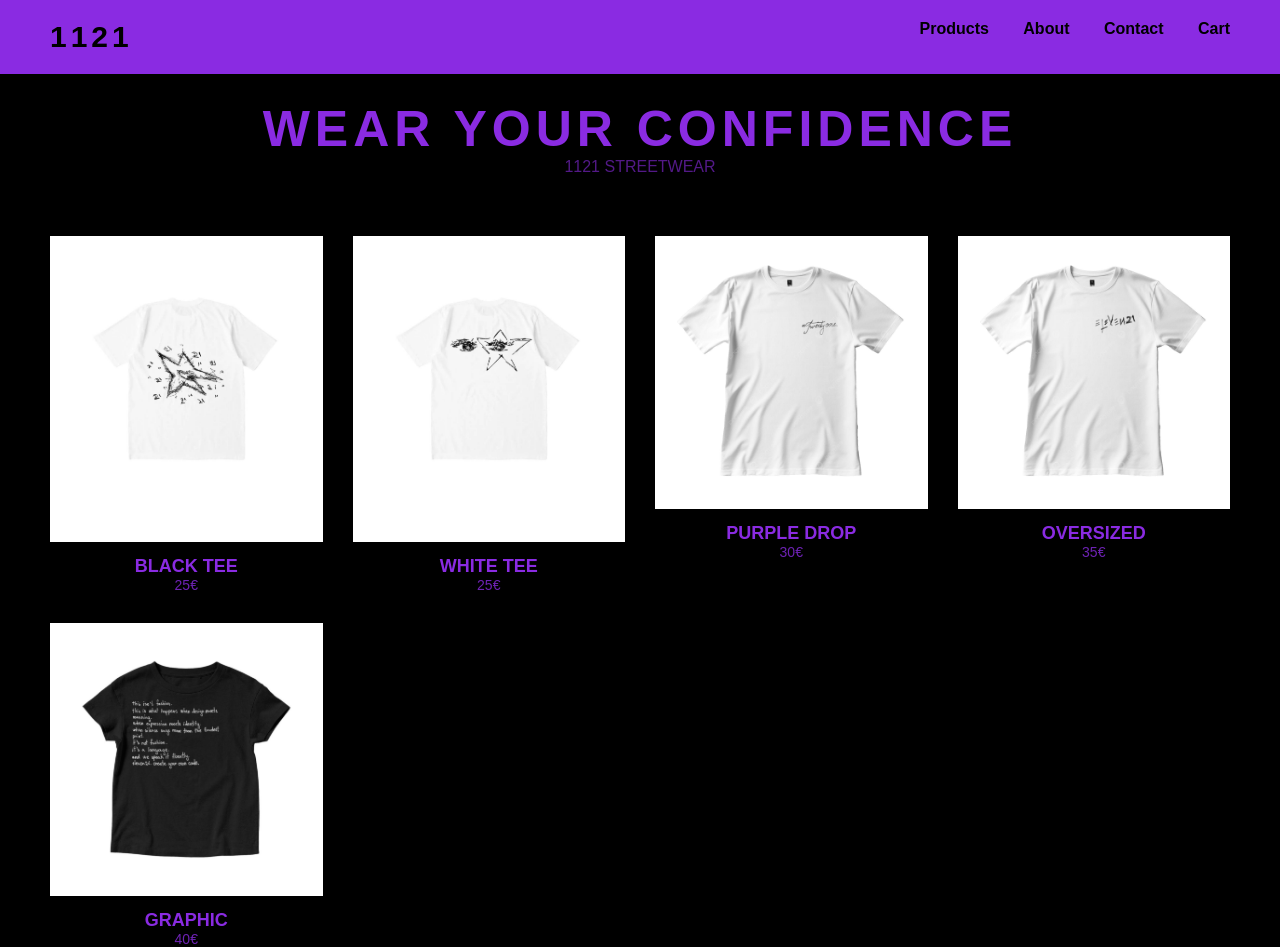
<file: index.html>
<!DOCTYPE html>
<html lang="en">
<head>
<meta charset="UTF-8">
<title>1121</title>
<link rel="stylesheet" href="style.css">
</head>
<body>

<header>
    <h1 class="logo">1121</h1>
    <nav>
        <a href="index.html">Products</a>
        <a href="about.html">About</a>
        <a href="contact.html">Contact</a>
        <a href="cart.html">Cart</a>
    </nav>
</header>

<section class="hero">
    <h2>WEAR YOUR CONFIDENCE</h2>
    <p>1121 STREETWEAR</p>
</section>

<div class="products">

    <a href="product.html" class="product">
        <img src="img/tee.jpeg">
        <h3>BLACK TEE</h3>
        <p>25€</p>
    </a>

    <a href="product.html" class="product">
        <img src="img/tee1.jpeg">
        <h3>WHITE TEE</h3>
        <p>25€</p>
    </a>

    <a href="product.html" class="product">
        <img src="img/tee2.jpeg">
        <h3>PURPLE DROP</h3>
        <p>30€</p>
    </a>

    <a href="product.html" class="product">
        <img src="img/tee3.jpeg">
        <h3>OVERSIZED</h3>
        <p>35€</p>
    </a>

    <a href="product.html" class="product">
        <img src="img/tee4.jpeg">
        <h3>GRAPHIC</h3>
        <p>40€</p>
    </a>

 
</div>

</body>
</html>
</file>
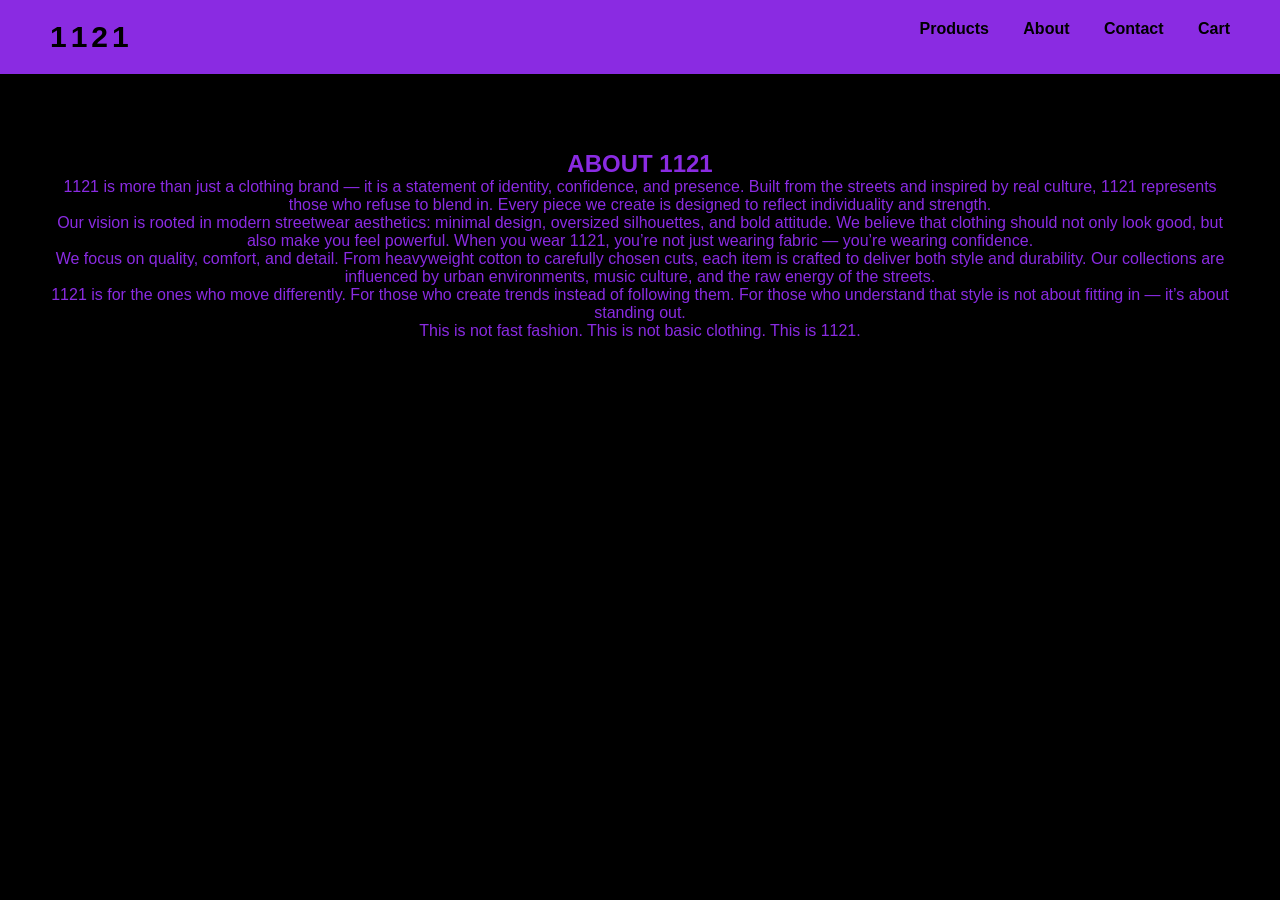
<file: about.html>
<!DOCTYPE html>
<html lang="en">
<head>
<meta charset="UTF-8">
<title>About</title>
<link rel="stylesheet" href="style.css">
</head>
<body>

<header>
    <h1 class="logo">1121</h1>
    <nav>
        <a href="index.html">Products</a>
        <a href="about.html">About</a>
        <a href="contact.html">Contact</a>
        <a href="cart.html">Cart</a>
    </nav>
</header>

<div class="page">
    <h2>ABOUT 1121</h2>

    <p>
        1121 is more than just a clothing brand — it is a statement of identity, confidence, and presence. 
        Built from the streets and inspired by real culture, 1121 represents those who refuse to blend in. 
        Every piece we create is designed to reflect individuality and strength.
    </p>

    <p>
        Our vision is rooted in modern streetwear aesthetics: minimal design, oversized silhouettes, 
        and bold attitude. We believe that clothing should not only look good, but also make you feel powerful. 
        When you wear 1121, you’re not just wearing fabric — you’re wearing confidence.
    </p>

    <p>
        We focus on quality, comfort, and detail. From heavyweight cotton to carefully chosen cuts, 
        each item is crafted to deliver both style and durability. Our collections are influenced by 
        urban environments, music culture, and the raw energy of the streets.
    </p>

    <p>
        1121 is for the ones who move differently. For those who create trends instead of following them. 
        For those who understand that style is not about fitting in — it’s about standing out.
    </p>

    <p>
        This is not fast fashion. This is not basic clothing.  
        This is 1121.
    </p>
</div>
</file>
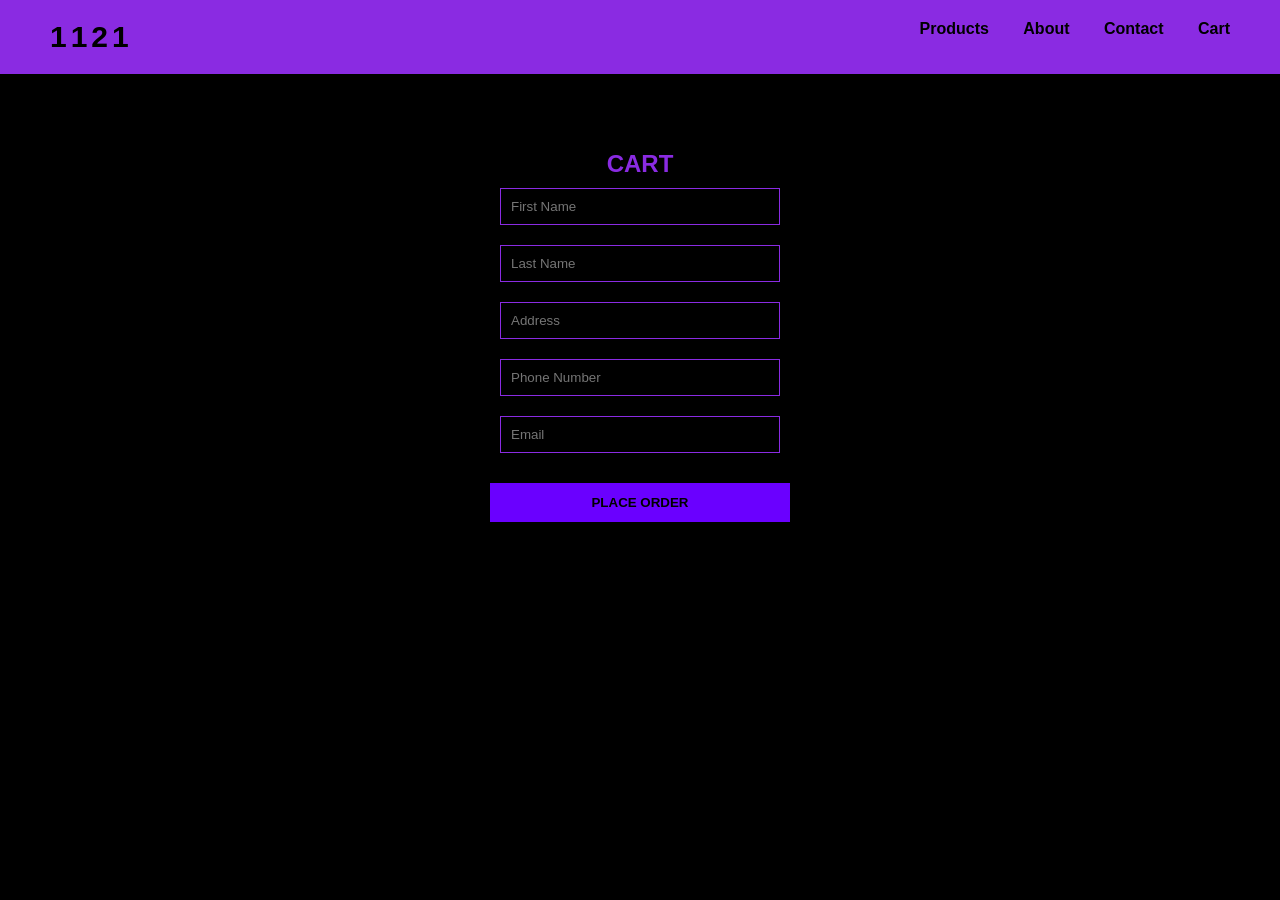
<file: cart.html>
<!DOCTYPE html>
<html lang="en">
<head>
<meta charset="UTF-8">
<title>Cart</title>
<link rel="stylesheet" href="style.css">
</head>
<body>

<header>
    <h1 class="logo">1121</h1>
    <nav>
        <a href="index.html">Products</a>
        <a href="about.html">About</a>
        <a href="contact.html">Contact</a>
        <a href="cart.html">Cart</a>
    </nav>
</header>

<div class="page">
    <h2>CART</h2>

    <form>
        <input type="text" placeholder="First Name" required>
        <input type="text" placeholder="Last Name" required>
        <input type="text" placeholder="Address" required>
        <input type="tel" placeholder="Phone Number" required>
        <input type="email" placeholder="Email" required>

        <button type="submit">PLACE ORDER</button>
    </form>
</div>

</body>
</html>
</file>
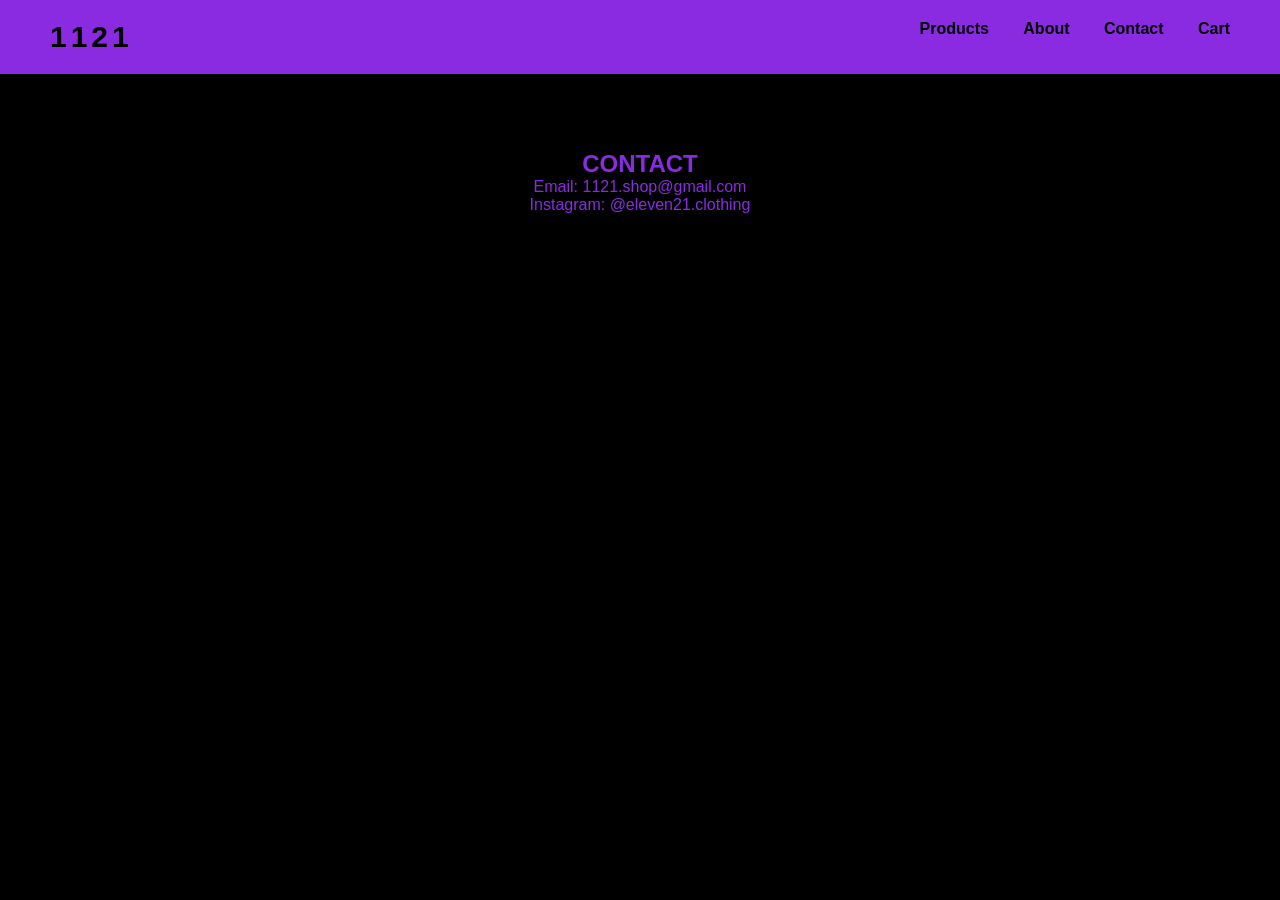
<file: contact.html>
<!DOCTYPE html>
<html lang="en">
<head>
<meta charset="UTF-8">
<title>Contact</title>
<link rel="stylesheet" href="style.css">
</head>
<body>

<header>
    <h1 class="logo">1121</h1>
    <nav>
        <a href="index.html">Products</a>
        <a href="about.html">About</a>
        <a href="contact.html">Contact</a>
        <a href="cart.html">Cart</a>
    </nav>
</header>

<div class="page">
    <h2>CONTACT</h2>
    <p>Email: 1121.shop@gmail.com</p>
    <p>Instagram: @eleven21.clothing</p>
</div>

</body>
</html>
</file>
<file: style.css>
/* RESET */
* {
    margin: 0;
    padding: 0;
    box-sizing: border-box;
}

body {
    background: black;
    color: #8a2be2;
    font-family: Arial, Helvetica, sans-serif;
}

/* HEADER FIX */
header {
    position: fixed;
    top: 0;
    width: 100%;
    background: #8a2be2;
    display: flex;
    justify-content: space-between;
    padding: 20px 50px;
    z-index: 1000;
}

.logo {
    color: black;
    font-size: 30px;
    font-weight: 900;
    letter-spacing: 4px;
}

nav a {
    color: black;
    margin-left: 30px;
    text-decoration: none;
    font-weight: bold;
}

body {
    padding-top: 100px;
}

/* HERO */
.hero {
    text-align: center;
    margin-bottom: 60px;
}

.hero h2 {
    font-size: 50px;
    letter-spacing: 5px;
}

.hero p {
    opacity: 0.6;
}

/* GRID PRODUSE */
.products {
    display: grid;
    grid-template-columns: repeat(auto-fit, minmax(220px, 1fr));
    gap: 30px;
    padding: 0 50px;
}

/* CARD PRODUS */
.product {
    text-decoration: none;
    color: #8a2be2;
    transition: 0.4s;
    text-align: center;
}

.product img {
    width: 100%;
    filter: grayscale(100%);
    transition: 0.4s;
}

.product:hover img {
    filter: grayscale(0%);
    transform: scale(1.05);
}

.product h3 {
    margin-top: 10px;
    font-size: 18px;
}

.product p {
    font-size: 14px;
    opacity: 0.8;
}

/* PRODUCT PAGE */
.product-page {
    text-align: center;
    padding: 50px;
}

.product-page img {
    width: 400px;
    filter: grayscale(100%);
    transition: 0.4s;
}

.product-page img:hover {
    filter: grayscale(0%);
    transform: scale(1.05);
}

.product-page .sizes button {
    background: transparent;
    border: 1px solid #8a2be2;
    color: #8a2be2;
    padding: 10px 15px;
    margin: 5px;
    cursor: pointer;
    transition: 0.3s;
}

.product-page .sizes button:hover {
    background: #8a2be2;
    color: black;
}

/* BUTTON */
button {
    background: #6a00ff;
    color: black;
    border: none;
    padding: 12px 20px;
    margin-top: 20px;
    cursor: pointer;
    font-weight: bold;
    transition: 0.3s;
}

button:hover {
    box-shadow: 0 0 20px #8a2be2;
    transform: scale(1.05);
}

/* PAGE TEXT */
.page {
    text-align: center;
    padding: 50px;
}

/* FORM */
form {
    display: flex;
    flex-direction: column;
    max-width: 300px;
    margin: auto;
}

input {
    margin: 10px;
    padding: 10px;
    background: black;
    border: 1px solid #8a2be2;
    color: #8a2be2;
}
</file>
